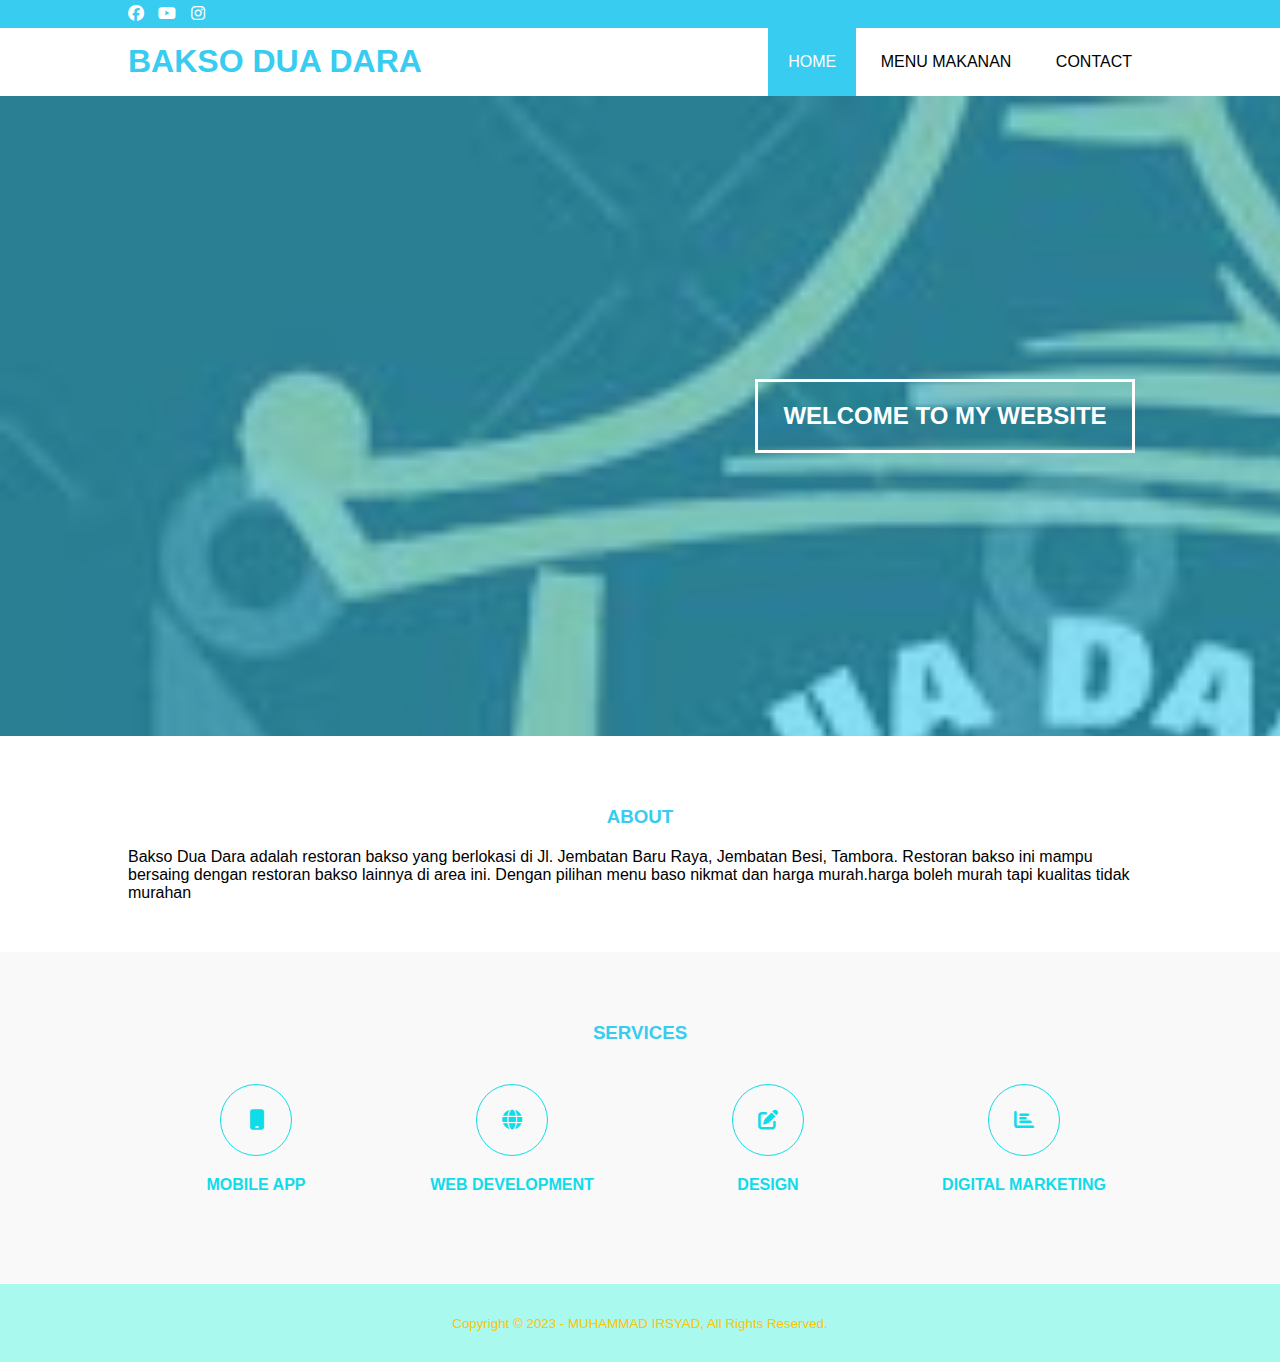
<file: index.html>
<!DOCTYPE html>
<html>
<head>
        <meta charset="utf-8">
        <meta name="viewport" content="width=device-width, initial-scale=1">
        <title>MUHAMMAD IRSYAD</title>
        <link rel="stylesheet" type="text/css" href="css/style.css">
        <link rel="stylesheet" type="text/css" href="https://cdnjs.cloudflare.com/ajax/libs/font-awesome/6.5.0/css/all.min.css">
</head>
<body>

    <!-- header-->
    <div class="medsos">
        <div class="container">
            <ul>
                <li><a href=""><i class="fa-brands fa-facebook"></i></i></a></li>
                <li><a href=""><i class="fa-brands fa-youtube"></i></i></a></li>
                <li><a href="https://instagram.com/bakso_duadara01?igshid=OGQ5ZDc2ODk2ZA=="><i class="fa-brands fa-instagram"></i></i></a></li>
            </ul>
        </div>
    </div>
    <header>
        <div class="container">
            <h1><a href="index.html">BAKSO DUA DARA</a></h1>
            <ul>
                <li class="active"><a href="index.html">HOME</a></li>
                <li><a href="menu makanan.html">MENU MAKANAN</a></li>
                <li><a href="contact.html">CONTACT</a></li>
            </ul>
        </div>
    </header>

    <!-- banner -->
    <section class="banner">
        <h2>WELCOME TO MY WEBSITE</h2>
    </section>

    <!-- about -->
    <section class="about">
        <div class="container">
            <h3>ABOUT</h3>
            <p>Bakso Dua Dara adalah restoran bakso yang berlokasi di Jl. Jembatan Baru Raya, Jembatan Besi, Tambora. Restoran bakso ini mampu bersaing dengan restoran bakso lainnya di area ini. Dengan pilihan menu baso nikmat dan harga murah.harga boleh murah tapi kualitas tidak murahan </p>
        </div>
    </section>

    <!-- services -->
    <section class="services">
        <div class="container">
            <h3>SERVICES</h3>
            <div class="box">
                <div class="col-4">
                    <div class="icon"><i class="fa-solid fa-mobile"></i></div>
                    <h4>MOBILE APP</h4>
                </div>
                <div class="col-4">
                    <div class="icon"><i class="fa-solid fa-globe"></i></div>
                    <h4>WEB DEVELOPMENT</h4>
                </div>
                <div class="col-4">
                    <div class="icon"><i class="fa-solid fa-edit"></i></div>
                    <h4>DESIGN</h4>
                </div>
                <div class="col-4">
                    <div class="icon"><i class="fa-solid fa-chart-bar"></i></div>
                    <h4>DIGITAL MARKETING</h4>
                </div>

            </div>
        </div>
    </section>
    <!-- footer -->
    <footer>
        <div class="container">
            <small>Copyright &copy; 2023 - MUHAMMAD IRSYAD, All Rights Reserved.</small>
        </div>
    </footer>
</body>
</html>
</file>
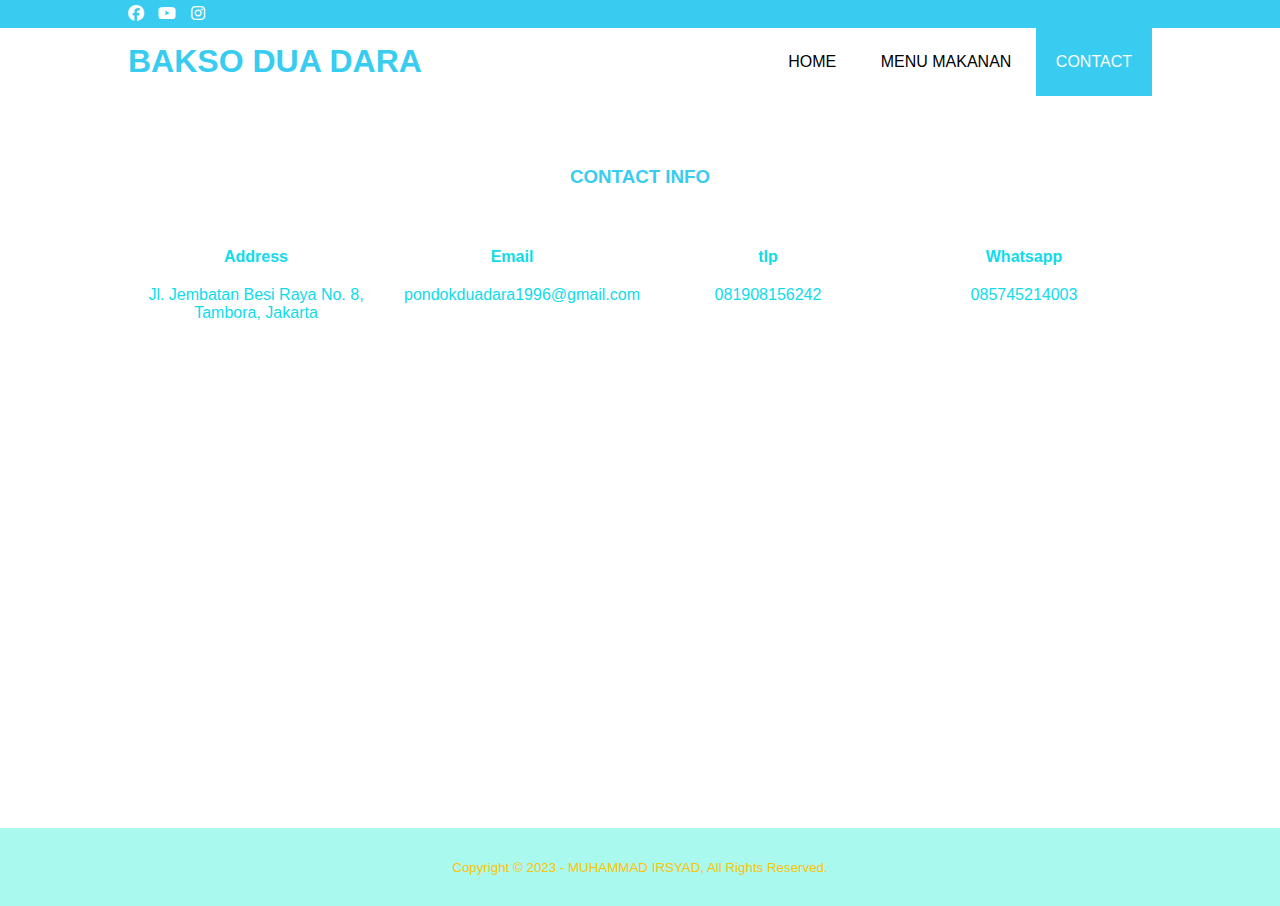
<file: contact.html>
<!DOCTYPE html>
<html>
<head>
        <meta charset="utf-8">
        <meta name="viewport" content="width=device-width, initial-scale=1">
        <title>MUHAMMAD IRSYAD</title>
        <link rel="stylesheet" type="text/css" href="css/style.css">
        <link rel="stylesheet" type="text/css" href="https://cdnjs.cloudflare.com/ajax/libs/font-awesome/6.5.0/css/all.min.css">
</head>
<body>

    <!-- header-->
    <div class="medsos">
        <div class="container">
            <ul>
                <li><a href=""><i class="fa-brands fa-facebook"></i></i></a></li>
                <li><a href=""><i class="fa-brands fa-youtube"></i></i></a></li>
                <li><a href="https://instagram.com/bakso_duadara01?igshid=OGQ5ZDc2ODk2ZA=="><i class="fa-brands fa-instagram"></i></i></a></li>
            </ul>
        </div>
    </div>
    <header>
        <div class="container">
            <h1><a href="index.html">BAKSO DUA DARA</a></h1>
            <ul>
                <li><a href="index.html">HOME</a></li>
                <li><a href="menu makanan.html">MENU MAKANAN</a></li>
                <li class="active"><a href="contact.html">CONTACT</a></li>
            </ul>
        </div>
    </header>



    <!-- about -->
    <section class="about">
        <div class="container">
            <h3>CONTACT INFO</h3>
            <div class="box">
                <div class="col-4">
                    <h4>Address</h4>
                    <p>Jl. Jembatan Besi Raya No. 8, Tambora, Jakarta</p>
            </div>
            <div class="box">
                <div class="col-4">
                    <h4>Email</h4>
                    <p>pondokduadara1996@gmail.com</p>
            </div>
            <div class="box">
                <div class="col-4">
                    <h4>tlp</h4>
                    <p>081908156242</p>
            </div>
            <div class="box">
                <div class="col-4">
                    <h4>Whatsapp</h4>
                    <p>085745214003</p>
            </div>
            <iframe src="https://www.google.com/maps/embed?pb=!3m2!1sid!2sid!4v1701257952397!5m2!1sid!2sid!6m8!1m7!1s1kluTQQ-0eg7Hmw_zLwDCA!2m2!1d-6.152105893880646!2d106.7965426194923!3f52.88145759595085!4f2.0924781710983495!5f0.7820865974627469" width="600" height="450" style="border:0;" allowfullscreen="" loading="lazy" referrerpolicy="no-referrer-when-downgrade"></iframe>
        </div>
    </section>


    <!-- footer -->
    <footer>
        <div class="container">
            <small>Copyright &copy; 2023 - MUHAMMAD IRSYAD, All Rights Reserved.</small>
        </div>
    </footer>
</body>
</html>
</file>
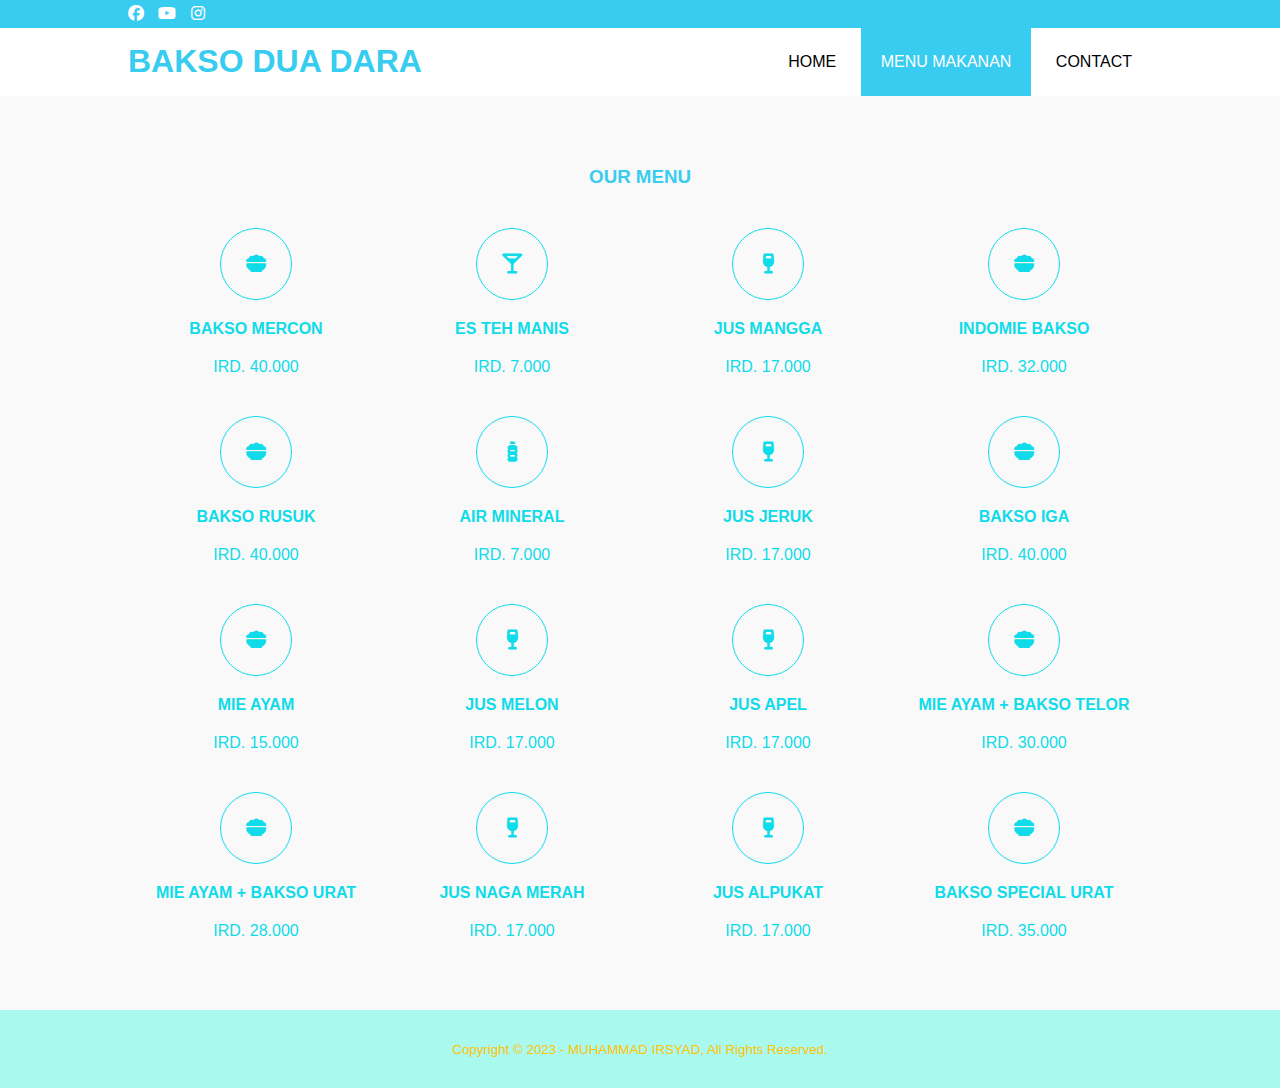
<file: menu makanan.html>
<!DOCTYPE html>
<html>
<head>
        <meta charset="utf-8">
        <meta name="viewport" content="width=device-width, initial-scale=1">
        <title>MUHAMMAD IRSYAD</title>
        <link rel="stylesheet" type="text/css" href="css/style.css">
        <link rel="stylesheet" type="text/css" href="https://cdnjs.cloudflare.com/ajax/libs/font-awesome/6.5.0/css/all.min.css">
</head>
<body>

    <!-- header-->
    <div class="medsos">
        <div class="container">
            <ul>
                <li><a href=""><i class="fa-brands fa-facebook"></i></i></a></li>
                <li><a href=""><i class="fa-brands fa-youtube"></i></i></a></li>
                <li><a href="https://instagram.com/bakso_duadara01?igshid=OGQ5ZDc2ODk2ZA=="><i class="fa-brands fa-instagram"></i></i></a></li>
            </ul>
        </div>
    </div>
    <header>
        <div class="container">
            <h1><a href="index.html">BAKSO DUA DARA</a></h1>
            <ul>
                <li><a href="index.html">HOME</a></li>
                <li class="active"><a href="menu makanan.html">MENU MAKANAN</a></li>
                <li><a href="contact.html">CONTACT</a></li>
            </ul>
        </div>
    </header>

    

  

    <!-- services -->
    <section class="services">
        <div class="container">
            <h3>OUR MENU</h3>
            <div class="box">
                <div class="col-4">
                    <div class="icon"><i class="fa-solid fa-bowl-food"></i></div>
                    <h4>BAKSO MERCON</h4>
                    <p>IRD. 40.000</p>
                </div>
                <div class="col-4">
                    <div class="icon"><i class="fa-solid fa-martini-glass"></i></div>
                    <h4>ES TEH MANIS</h4>
                    <p>IRD. 7.000</p>
                </div>
                <div class="col-4">
                    <div class="icon"><i class="fa-solid fa-wine-glass"></i></div>
                    <h4>JUS MANGGA</h4>
                    <p>IRD. 17.000</p>
                </div>
                <div class="col-4">
                    <div class="icon"><i class="fa-solid fa-bowl-food"></i></div>
                    <h4>INDOMIE BAKSO</h4>
                    <p>IRD. 32.000</p>
                </div>
                <div class="col-4">
                    <div class="icon"><i class="fa-solid fa-bowl-food"></i></div>
                    <h4>BAKSO RUSUK</h4>
                    <p>IRD. 40.000</p>
                </div>
                <div class="col-4">
                    <div class="icon"><i class="fa-solid fa-bottle-water"></i></div>
                    <h4>AIR MINERAL</h4>
                    <p>IRD. 7.000</p>
                </div>
                <div class="col-4">
                    <div class="icon"><i class="fa-solid fa-wine-glass"></i></div>
                    <h4>JUS JERUK</h4>
                    <p>IRD. 17.000</p>
                </div>
                <div class="col-4">
                    <div class="icon"><i class="fa-solid fa-bowl-food"></i></div>
                    <h4>BAKSO IGA</h4>
                    <p>IRD. 40.000</p>
                </div>
                <div class="col-4">
                    <div class="icon"><i class="fa-solid fa-bowl-food"></i></div>
                    <h4>MIE AYAM</h4>
                    <p>IRD. 15.000</p>
                </div>
                <div class="col-4">
                    <div class="icon"><i class="fa-solid fa-wine-glass"></i></div>
                    <h4>JUS MELON</h4>
                    <p>IRD. 17.000</p>
                </div>
                <div class="col-4">
                    <div class="icon"><i class="fa-solid fa-wine-glass"></i></div>
                    <h4>JUS APEL</h4>
                    <p>IRD. 17.000</p>
                </div>
                <div class="col-4">
                    <div class="icon"><i class="fa-solid fa-bowl-food"></i></div>
                    <h4>MIE AYAM + BAKSO TELOR</h4>
                    <p>IRD. 30.000</p>
                </div>
                <div class="col-4">
                    <div class="icon"><i class="fa-solid fa-bowl-food"></i></div>
                    <h4>MIE AYAM + BAKSO URAT</h4>
                    <p>IRD. 28.000</p>
                </div>
                <div class="col-4">
                    <div class="icon"><i class="fa-solid fa-wine-glass"></i></div>
                    <h4>JUS NAGA MERAH</h4>
                    <p>IRD. 17.000</p>
                </div>
                <div class="col-4">
                    <div class="icon"><i class="fa-solid fa-wine-glass"></i></div>
                    <h4>JUS ALPUKAT</h4>
                    <p>IRD. 17.000</p>
                </div>
                <div class="col-4">
                    <div class="icon"><i class="fa-solid fa-bowl-food"></i></div>
                    <h4> BAKSO SPECIAL URAT</h4>
                    <p>IRD. 35.000</p>
                </div>

            </div>
        </div>
    </section>
    <!-- footer -->
    <footer>
        <div class="container">
            <small>Copyright &copy; 2023 - MUHAMMAD IRSYAD, All Rights Reserved.</small>
        </div>
    </footer>
</body>
</html>
</file>
<file: css/style.css>
*{
    padding: 0;
    margin: 0;
    font-family: sans-serif;
}
a{
    color: inherit;
    text-decoration: none;
}
.medsos{
    padding: 5px 0;
    background-color: #37CCF0;
}
.medsos ul li{
    display: inline-block;
    color: #fff;
    margin-right: 10px;
}
.container{
    width: 80%;
    margin: 0 auto;
}
.container:after{
	content: " ";
	display: block;
	clear: both;
}
header{
    
}
header h1{
    float: left;
    padding: 15px 0;
    color: #37CCF0;
}
header ul{
    float: right;
}
header ul li{
    display: inline-block;
}
header ul li a{
    padding: 25px 20px;
    display: inline-block;
}
header ul li a:hover{
    background-color: #37CCF0;
    color:#fff;
}
.active{
    background-color: #37CCF0;
    color:#fff;
}
.banner{
    height: 60vh;
    width: 210vh;
    display: inline-block;
    background-image: url(../img/banner.jpeg);
    background-size: cover;
    position: relative;
    display: flex;
    justify-content: center;
    align-items: center;
}
.banner:after {
    content:"";
    display: block;
    position: absolute;
    top: 0;
    left: 0;
    right: 0;
    bottom: 0;
    background-color: rgba(55, 204, 240, .6);
}
.banner h2{
    color:#fff;
    z-index: 1;
    padding: 20px 25px;
    border: 3px solid #fff;
}
section{
    padding: 50px 0;
}
section h3{
    text-align: center;
    padding: 20px 0;
    color:#37CCF0;
}
.about pp{
    color: #666;
    word-spacing: 2px;
	line-height: 25px;
}
.contact{
    background-color: #B3FAE9;
}
footer{
    padding: 30px 0;
    background-color: #AAF9EF;
    color: #FFC300;
    text-align: center;
}
.services{
    background-color: #f9f9f9;
}
.box{
    color: #10DBE9;
}
.box : after{
    content: "";
    display: block;
    clear: both;
}
.box .col-4 {
    width: 25%;
    padding: 20px;
    box-sizing: border-box;
    text-align: center;
    float: left;
}
.icon{
    width: 70px;
    height: 70px;
    border: 1px solid;
    border-radius: 50%;
    text-align: center;
    line-height: 70px;
    font-size: 20px;
    margin: 0 auto;
}
.box .col-4 h4{
    margin: 20px 0;
}
</file>
